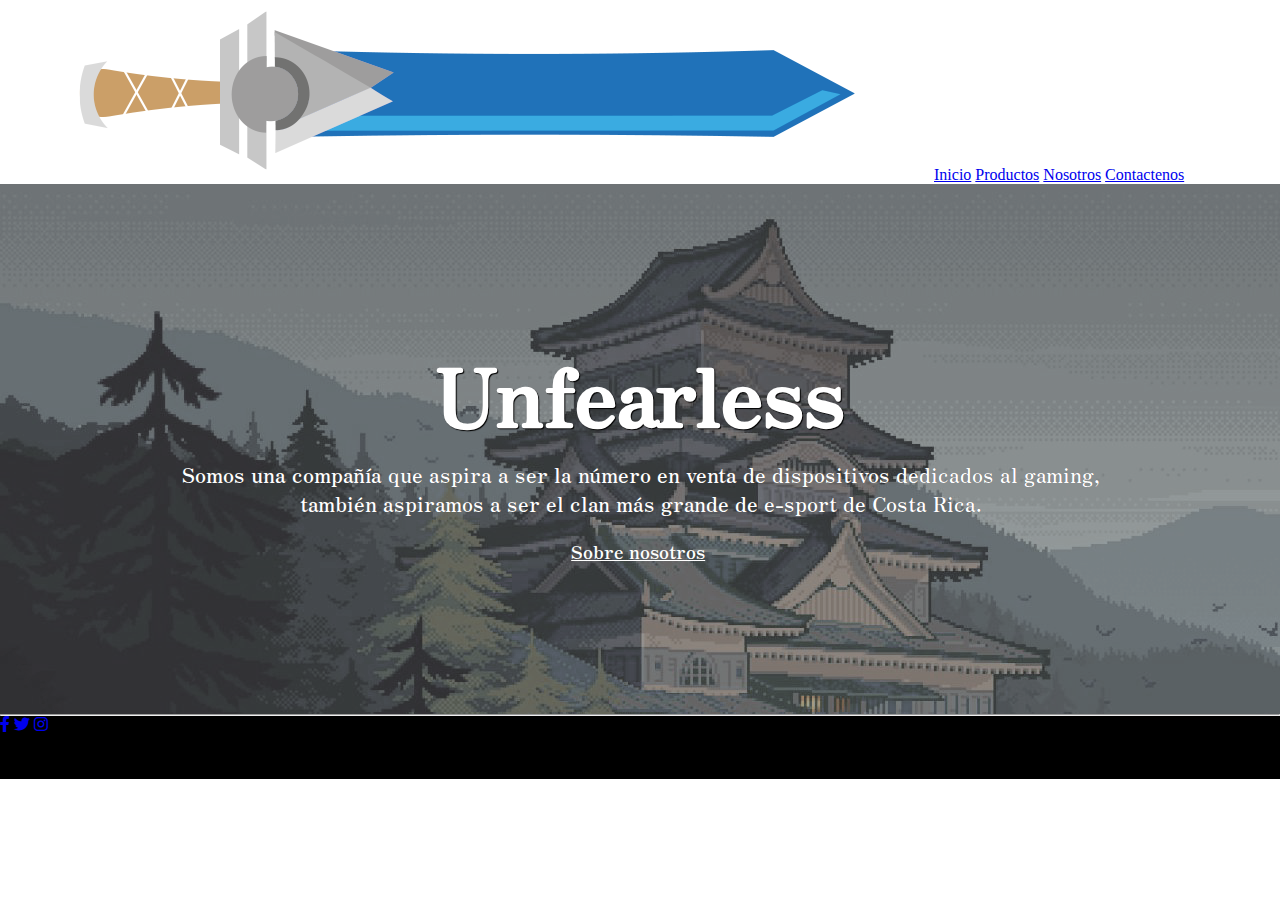
<file: src/html/index.html>
<!DOCTYPE html>
<html lang="en">

<head>
    <meta charset="UTF-8">
    <meta http-equiv="X-UA-Compatible" content="IE=edge">
    <meta name="viewport" content="width=device-width, initial-scale=1.0">
    <title>Unfearless</title>

    <!-- CSS -->
    <link rel="stylesheet" href="/src/style/style.css">

    <!-- Icono Web -->
    <link rel="shortcut icon" href="favicon.ico" type="image/x-icon">

    <!--LINK GoogleFonts-->
    <link rel="preconnect" href="https://fonts.googleapis.com">
    <link rel="preconnect" href="https://fonts.gstatic.com" crossorigin>

    <!--Roboto-->
    <link href="https://fonts.googleapis.com/css2?family=Roboto&display=swap" rel="stylesheet">

    <!--Zen antique-->
    <link href="https://fonts.googleapis.com/css2?family=Zen+Antique&display=swap" rel="stylesheet">

    <!-- Font Awesome -->
    <link rel="stylesheet" href="https://cdnjs.cloudflare.com/ajax/libs/font-awesome/6.0.0-beta2/css/all.min.css">

</head>

<body>

    <!-- Header  -->
    <div class="container-header">
        <header class="header">
            <nav class="nav-header">
                <img src="/src/assets/img/UnfearlessLogo.png" alt="" id="nav-header-img">
                <a href="#">Inicio</a>
                <a href="#">Productos</a>
                <a href="/src/html/Nosotros.html">Nosotros</a>
                <a href="#" id="nav-header-contactenos">Contactenos</a>
            </nav>
        </header>
    </div>


    <!-- Info  -->
    <div class="container-info">
        <section class="info">
            <div class="text-info">
                <div class="contenedor-text-info">
                    <h1 id="h1-text-info">Unfearless</h1>
                    <p id="p-text-info">Somos una compañía que aspira a ser la número en venta de dispositivos dedicados al gaming, también aspiramos a ser el clan más grande de e-sport de Costa Rica.</p>
                    <a href="/src/html/Nosotros.html" id="btn-text-info">Sobre nosotros</a>
                </div>
            </div>
        </section>

    </div>
    <hr>

    <!-- Footer -->
    <div class="container-footer">
        <div class="Footer">
            <div class="icons-footer">
                <a href="https://www.facebook.com/"><i class="fab fa-facebook-f icon-footer"></i></a>
                <a href="https://twitter.com/"><i class="fab fa-twitter icon-footer"></i></a>
                <a href="https://www.instagram.com/"><i class="fab fa-instagram icon-footer"></i></a>
            </div>

            <div class="info-footer">
                <p class="info-footer-h1">
                    Lorem ipsum dolor sit amet, consectetur adipisicing elit. Id placeat, fuga dolor pariatur repellat.
                </p>
                <h2 class="info-footer-h2">
                    © All Rights Reserved.
                </h2>
            </div>
        </div>
    </div>

</body>

</html>
</file>
<file: src/style/style.css>
* {
    margin: 0%;
    padding: 0%;
    box-sizing: border-boxs;
}


/* Info container*/

.info {
    padding-top: 150px;
    display: flex;
    text-align: center;
    width: 100%;
    background-image: url("/src/assets/img/fondo1F.png");
    height: 380px;
    color: white;
    justify-content: center;
    align-self: center;
}

.text-info {
    padding-top: 0px;
    font-family: 'Zen Antique', serif;
}

.contenedor-text-info #btn-text-info {
    display: flex;
    justify-content: center;
    margin-left: 44%;
}

#h1-text-info {
    font-size: 80px;
    font-weight: bold;
    text-shadow: 1px 1px 1px black;
}

#p-text-info {
    margin: 10px 150px 0px 150px;
    font-size: 20px;
    justify-content: center;
    font-weight: 500;
    text-shadow: 0px 0px 0px black;
}


/* btn info */

.container-footer {
    background-color: black;
    width: 100%;
}

#btn-text-info {
    color: white;
    padding-top: 20px;
    justify-content: center;
    align-self: center;
    font-size: 18px;
    width: 150px;
}
</file>
